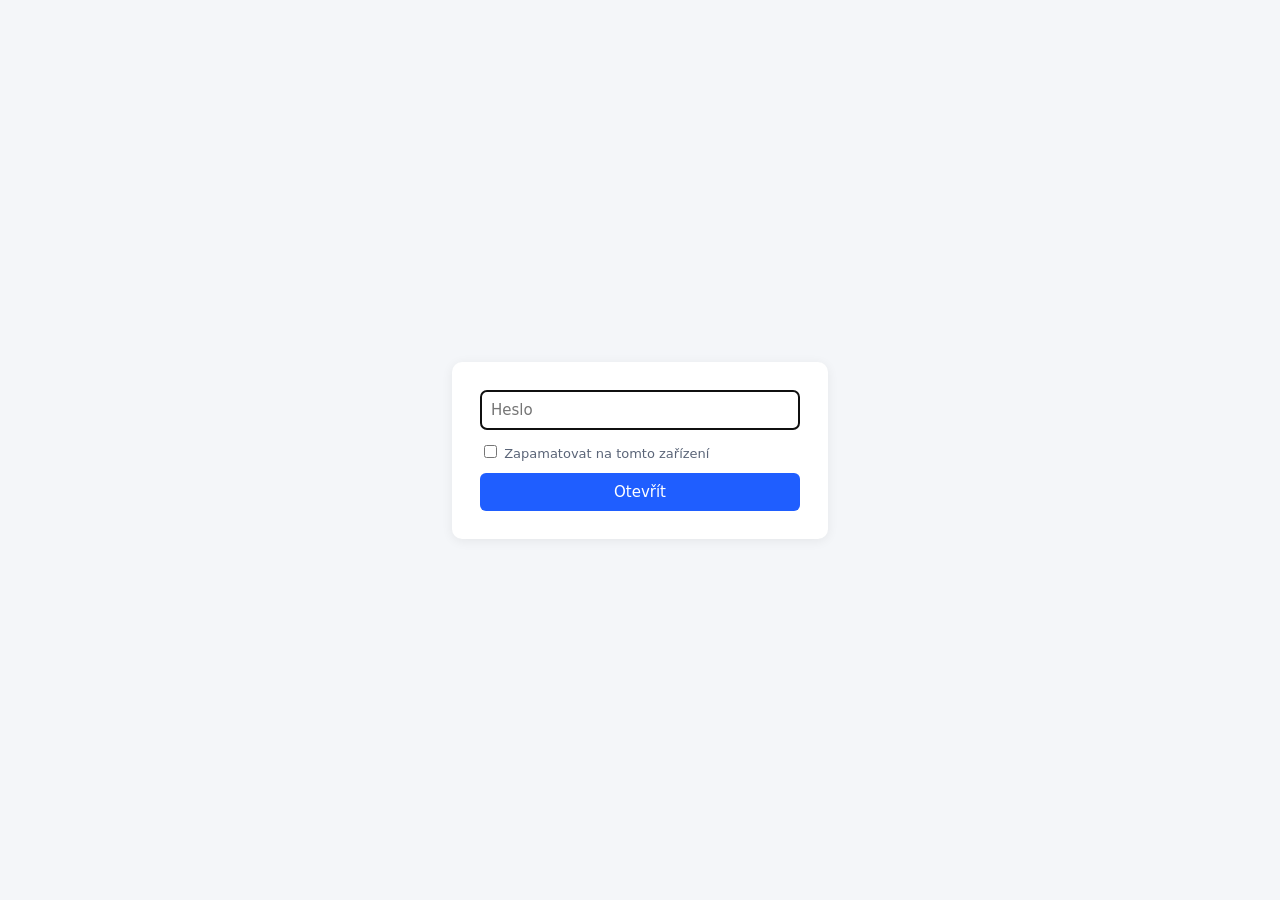
<file: index.html>
<!doctype html>
<html lang="cs" data-z="./" data-a="p">
<head>
<meta charset="utf-8">
<meta name="viewport" content="width=device-width, initial-scale=1">
<meta name="robots" content="noindex, nofollow, noarchive">
<meta name="referrer" content="no-referrer">
<meta http-equiv="Content-Security-Policy" content="default-src 'self'; script-src 'self' blob:; style-src 'self' 'unsafe-inline'; img-src 'self' data: https://tile.openstreetmap.org; connect-src 'self'; base-uri 'none'; form-action 'none'; object-src 'none'">
<title>Přihlášení</title>
<style>body.z{margin:0;min-height:100vh;display:grid;place-items:center;font:15px system-ui,sans-serif;background:#f4f6f9;color:#1d2433}
.z form{background:#fff;padding:28px;border-radius:10px;box-shadow:0 2px 12px #0001;display:grid;gap:12px;width:min(320px,90vw)}
.z input[type=password]{padding:10px;border:1px solid #c9d3e1;border-radius:6px;font:inherit}.z button{padding:10px;border:0;border-radius:6px;background:#1f5eff;color:#fff;font:inherit;cursor:pointer}
.z .ch{color:#c2410c;margin:0}.z label{font-size:13px;color:#5b6578}</style>
</head>
<body class="z">
<form id="f"><input id="h" type="password" autocomplete="current-password" placeholder="Heslo" required autofocus>
<label><input id="zap" type="checkbox"> Zapamatovat na tomto zařízení</label><button type="submit">Otevřít</button><p id="ch" class="ch" hidden></p></form>
<script src="z.js"></script>
</body>
</html>
</file>
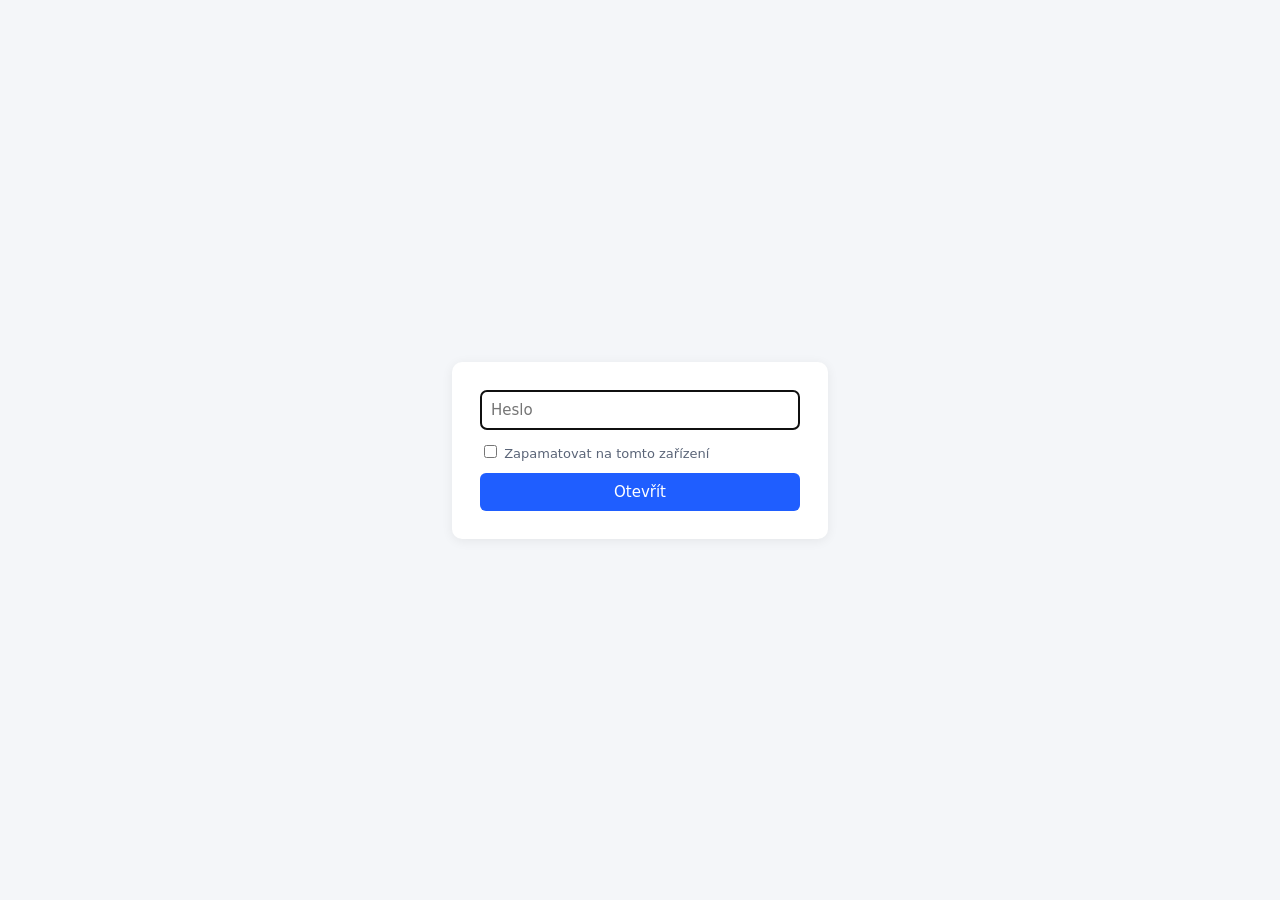
<file: o/index.html>
<!doctype html>
<html lang="cs" data-z="../" data-a="o">
<head>
<meta charset="utf-8">
<meta name="viewport" content="width=device-width, initial-scale=1">
<meta name="robots" content="noindex, nofollow, noarchive">
<meta name="referrer" content="no-referrer">
<meta http-equiv="Content-Security-Policy" content="default-src 'self'; script-src 'self' blob:; style-src 'self' 'unsafe-inline'; img-src 'self' data: https://tile.openstreetmap.org; connect-src 'self'; base-uri 'none'; form-action 'none'; object-src 'none'">
<title>Přihlášení</title>
<style>body.z{margin:0;min-height:100vh;display:grid;place-items:center;font:15px system-ui,sans-serif;background:#f4f6f9;color:#1d2433}
.z form{background:#fff;padding:28px;border-radius:10px;box-shadow:0 2px 12px #0001;display:grid;gap:12px;width:min(320px,90vw)}
.z input[type=password]{padding:10px;border:1px solid #c9d3e1;border-radius:6px;font:inherit}.z button{padding:10px;border:0;border-radius:6px;background:#1f5eff;color:#fff;font:inherit;cursor:pointer}
.z .ch{color:#c2410c;margin:0}.z label{font-size:13px;color:#5b6578}</style>
</head>
<body class="z">
<form id="f"><input id="h" type="password" autocomplete="current-password" placeholder="Heslo" required autofocus>
<label><input id="zap" type="checkbox"> Zapamatovat na tomto zařízení</label><button type="submit">Otevřít</button><p id="ch" class="ch" hidden></p></form>
<script src="../z.js"></script>
</body>
</html>
</file>
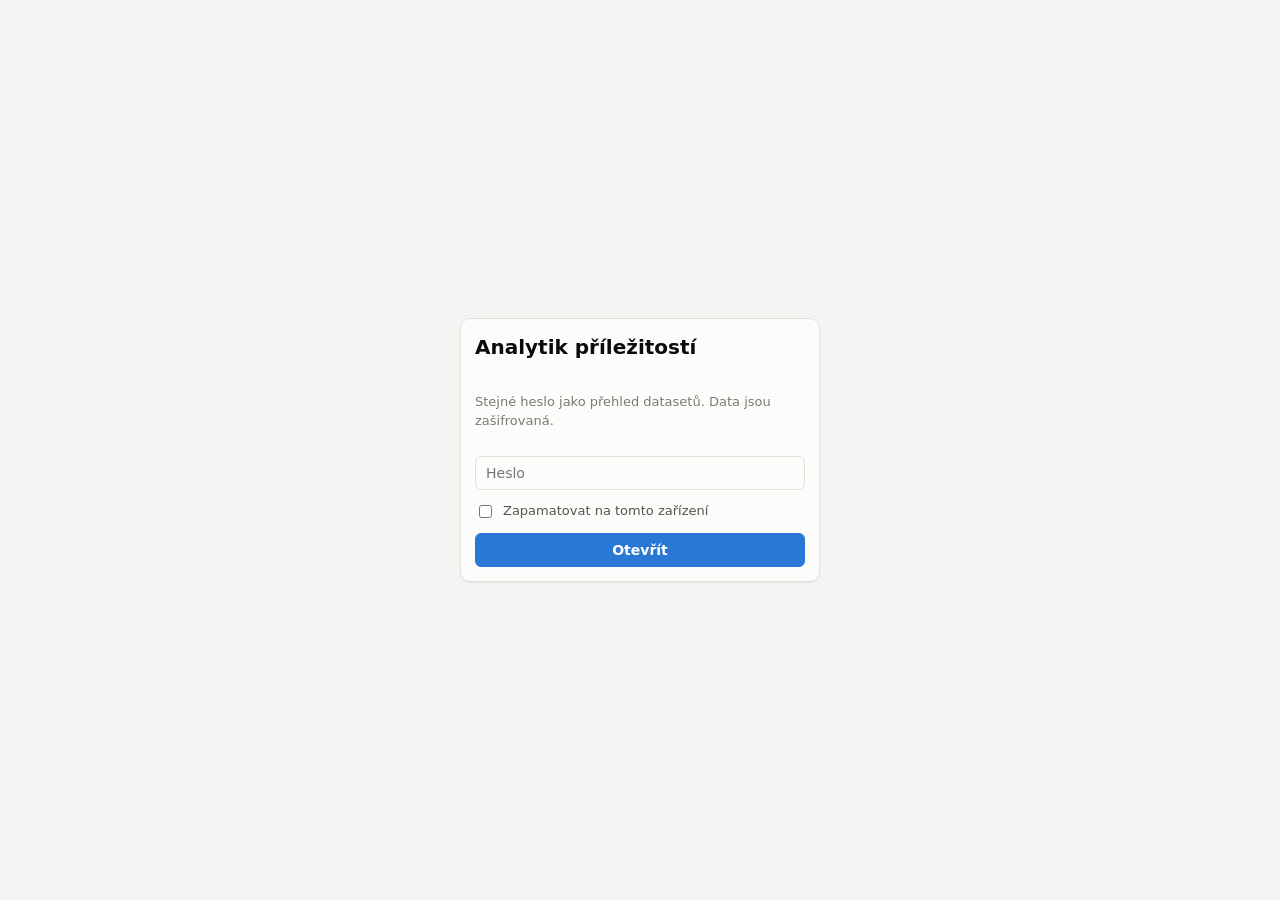
<file: obchod/index.html>
<!doctype html>
<html lang="cs">
<head>
<meta charset="utf-8">
<meta name="viewport" content="width=device-width, initial-scale=1">
<meta name="robots" content="noindex, nofollow">
<meta http-equiv="Content-Security-Policy" content="default-src 'self'; script-src 'self'; style-src 'self' 'unsafe-inline'; img-src 'self' data:; connect-src 'self'; base-uri 'none'; form-action 'none'">
<title>Analytik příležitostí</title>
<link rel="stylesheet" href="../styl.css">
<link rel="stylesheet" href="obchod.css">
</head>
<body>
<div id="zamek" class="zamek">
  <form id="prihlaseni" class="karta prihlaseni">
    <h1>Analytik příležitostí</h1>
    <p class="tlumene">Stejné heslo jako přehled datasetů. Data jsou zašifrovaná.</p>
    <input id="heslo" type="password" autocomplete="current-password" placeholder="Heslo" required>
    <label class="radek"><input id="pamatovat" type="checkbox"> Zapamatovat na tomto zařízení</label>
    <button type="submit">Otevřít</button>
    <p id="chyba" class="chyba" hidden></p>
  </form>
</div>

<div id="aplikace" hidden>
  <header class="hlavicka">
    <div class="nazev">Analytik příležitostí</div>
    <nav id="zalozky" class="zalozky" role="tablist">
      <button data-z="objevy" class="aktivni">Objevy</button>
      <button data-z="leady">Otevřené a chystané</button>
      <button data-z="ucty">Zákazníci</button>
      <button data-z="konkurence">Konkurence</button>
      <button data-z="cena">Nacenění</button>
      <button data-z="trhy">Trhy</button>
      <button data-z="pipeline">Sledované</button>
      <button data-z="nastaveni">Nastavení</button>
    </nav>
    <div class="vpravo"><a class="maly odkaz-tl" href="../">Přehled datasetů</a><span id="stari" class="tlumene"></span><button id="odhlasit" class="maly">Zamknout</button></div>
  </header>

  <main>
    <!-- OBJEVY -->
    <section id="z-objevy" class="zalozka">
      <p id="o-uvod" class="tlumene poznamka-nad"></p>
      <div id="o-dlazdice" class="dlazdice"></div>
      <div class="filtry">
        <input id="o-hledat" type="search" placeholder="Hledat (obec, obor, firma…)">
        <select id="o-kat"><option value="">všechny oblasti</option></select>
        <select id="o-typ"><option value="">všechny typy</option></select>
        <select id="o-kraj"><option value="">všechny kraje</option></select>
        <select id="o-razeni"><option value="kc">řadit podle Kč</option><option value="doklad">podle síly dokladu</option><option value="datum">od nejnovějších</option></select>
        <label><input type="checkbox" id="o-doklad"> skrýt malý vzorek</label>
        <button id="o-csv" class="maly">Stáhnout CSV</button>
        <span id="o-pocet" class="tlumene"></span>
      </div>
      <p class="tlumene poznamka-nad">Objevy hledá aplikace sama ve všech datech. U každého jsou jen naměřená fakta a jejich zdroj, bez předpovědí.
        „Doklad“ = velikost vzorku nebo počet nezávislých zdrojů (silný 20+ / 3 zdroje, střední 8+ / 2 zdroje, jinak malý). Kde je k dispozici historie, je označená „v datech dosud“.</p>
      <div id="o-seznam" class="objevy"></div>
      <p><button id="o-vice" class="maly" hidden></button></p>
    </section>

    <!-- PŘÍLEŽITOSTI -->
    <section id="z-leady" class="zalozka" hidden>
      <div class="filtry">
        <input id="l-hledat" type="search" placeholder="Hledat (název, zadavatel, obec)">
        <select id="l-typ"><option value="">všechny druhy</option></select>
        <select id="l-kraj"><option value="">všechny kraje</option></select>
        <select id="l-min"><option value="0">jakákoli hodnota</option><option value="100000">od 100 tis. Kč</option><option value="500000">od 0,5 mil. Kč</option><option value="2000000">od 2 mil. Kč</option><option value="10000000">od 10 mil. Kč</option></select>
        <label><input type="checkbox" id="l-moje" checked> jen moje obory</label>
        <label><input type="checkbox" id="l-skryt" checked> skrýt už zařazené</label>
        <button id="l-csv" class="maly">Stáhnout CSV</button>
        <span id="l-pocet" class="tlumene"></span>
      </div>
      <p class="tlumene poznamka-nad">Otevřené zakázky, stavby v řízení, signály z desek, firmy se signály a projekty z inzerce. „Srovnatelné ceny“ = medián vítězných cen stejného oboru (kraj, nebo celá ČR při méně než 5 případech), s počtem zakázek.</p>
      <div class="tabulka-obal"><table id="t-leady"></table></div>
    </section>

    <!-- PIPELINE -->
    <section id="z-pipeline" class="zalozka" hidden>
      <div id="p-dlazdice" class="dlazdice"></div>
      <div class="karta odsazeni"><h2>Připomínky a lhůty sledovaných</h2><div id="p-ukoly" class="seznam"></div></div>
      <div class="filtry">
        <select id="p-stav"><option value="">všechny stavy</option></select>
        <button id="p-csv" class="maly">Stáhnout CSV</button>
        <button id="p-ics" class="maly">Připomínky do kalendáře (.ics)</button>
        <button id="p-zaloha" class="maly">Záloha (soubor)</button>
        <label class="maly tl-soubor">Obnovit ze zálohy <input id="p-obnova" type="file" accept=".json,application/json" hidden></label>
        <span id="p-pocet" class="tlumene"></span>
      </div>
      <p class="tlumene poznamka-nad">Ukládá se jen v tomto prohlížeči. Pro jiné zařízení použijte zálohu a obnovení.</p>
      <div class="tabulka-obal"><table id="t-pipeline"></table></div>
    </section>

    <!-- ZÁKAZNÍCI -->
    <section id="z-ucty" class="zalozka" hidden>
      <div class="filtry">
        <input id="u-hledat" type="search" placeholder="Hledat zákazníka nebo IČO">
        <select id="u-kraj"><option value="">všechny kraje</option></select>
        <select id="u-typ"><option value="">všichni</option><option value="otevrene">s otevřenou zakázkou</option><option value="stavby">se stavbou v řízení</option><option value="opak">s opakovanou poptávkou</option></select>
        <span id="u-pocet" class="tlumene"></span>
      </div>
      <p class="tlumene poznamka-nad">Kdo kolik kupuje (registr smluv a zakázky), kdo mu dodává a co se u něj chystá. Bez nastavení oborů všechny obory.</p>
      <div class="tabulka-obal"><table id="t-ucty"></table></div>
    </section>

    <!-- KONKURENCE -->
    <section id="z-konkurence" class="zalozka" hidden>
      <div class="filtry">
        <input id="k-hledat" type="search" placeholder="Hledat firmu nebo IČO">
        <select id="k-kraj"><option value="">všechny kraje</option></select>
        <span id="k-pocet" class="tlumene"></span>
      </div>
      <p class="tlumene poznamka-nad">Dodavatelé: objem smluv, zákazníci, úspěšnost v soutěžích a o kolik se liší od druhé nabídky. Klik na firmu otevře kartu.</p>
      <div class="tabulka-obal"><table id="t-konkurence"></table></div>
    </section>

    <!-- NACENĚNÍ -->
    <section id="z-cena" class="zalozka" hidden>
      <div class="filtry">
        <input id="c-hledat" type="search" placeholder="Co naceňujete? (např. PD rekonstrukce školy, TDI chodník)">
        <select id="c-kat"><option value="">všechny obory</option></select>
        <select id="c-kraj"><option value="">celá ČR</option></select>
        <span id="c-pocet" class="tlumene"></span>
      </div>
      <div id="c-dlazdice" class="dlazdice"></div>
      <div class="karta odsazeni"><h2>Rozložení vítězných cen</h2><div id="c-graf" class="graf"></div></div>
      <div class="karta odsazeni"><h2>Srovnatelné zakázky a smlouvy</h2><div class="tabulka-obal nizka"><table id="t-cena"></table></div></div>
    </section>

    <!-- KDE VYDĚLAT -->
    <section id="z-trhy" class="zalozka" hidden>
      <p class="tlumene poznamka-nad">Velikost a dostupnost trhů z registru smluv a zakázek. Jen počty a částky, výklad je na tobě.</p>
      <div class="karta odsazeni"><h2>Trhy podle oboru a kraje (posledních 12 měsíců)</h2>
        <div class="filtry"><select id="m-kat"><option value="">všechny obory</option></select><label><input type="checkbox" id="m-moje" checked> jen moje obory</label></div>
        <div class="tabulka-obal nizka"><table id="t-trhy"></table></div></div>
      <div class="karta odsazeni"><h2>Opakující se poptávky (stejný zadavatel, podobná věc znovu)</h2>
        <p class="tlumene">Kandidáti na rámcovou smlouvu nebo standardizovaný produkt.</p>
        <div class="tabulka-obal nizka"><table id="t-opak"></table></div></div>
      <div class="mrizka2">
        <div class="karta"><h2>Co se shání víc, než nabízí (inzerce projektů)</h2><div class="tabulka-obal nizka"><table id="t-poptavka"></table></div></div>
        <div class="karta"><h2>Kde přichází jediná nabídka</h2><div class="tabulka-obal nizka"><table id="t-mezery"></table></div></div>
      </div>
    </section>

    <!-- NASTAVENÍ -->
    <section id="z-nastaveni" class="zalozka" hidden>
      <div class="mrizka2">
        <div class="karta">
          <h2>Zúžit na obory</h2>
          <div id="n-obory" class="volby"></div>
          <h2 class="mezera">Zúžit na kraje</h2>
          <div id="n-kraje" class="volby"></div>
          <h2 class="mezera">Vlastní firma (nepovinné)</h2>
          <p class="tlumene">IČO vlastní firmy se nepočítá mezi dodavatele a konkurenty.</p>
          <input id="n-ico" inputmode="numeric" maxlength="8" placeholder="IČO">
        </div>
        <div class="karta">
          <h2>Nastavení je nepovinné</h2>
          <p class="tlumene">Bez vybraných oborů a krajů aplikace hledá ve všech datech. Výběr jen zúží objevy a seznamy. Ukládá se jen v tomto prohlížeči.</p>
        </div>
      </div>
    </section>
  </main>

  <aside id="panel" class="panel" hidden>
    <button id="panel-zavrit" class="maly panel-zavrit" aria-label="Zavřít">Zavřít ✕</button>
    <div id="panel-obsah"></div>
  </aside>
</div>
<script src="obchod.js"></script>
</body>
</html>
</file>
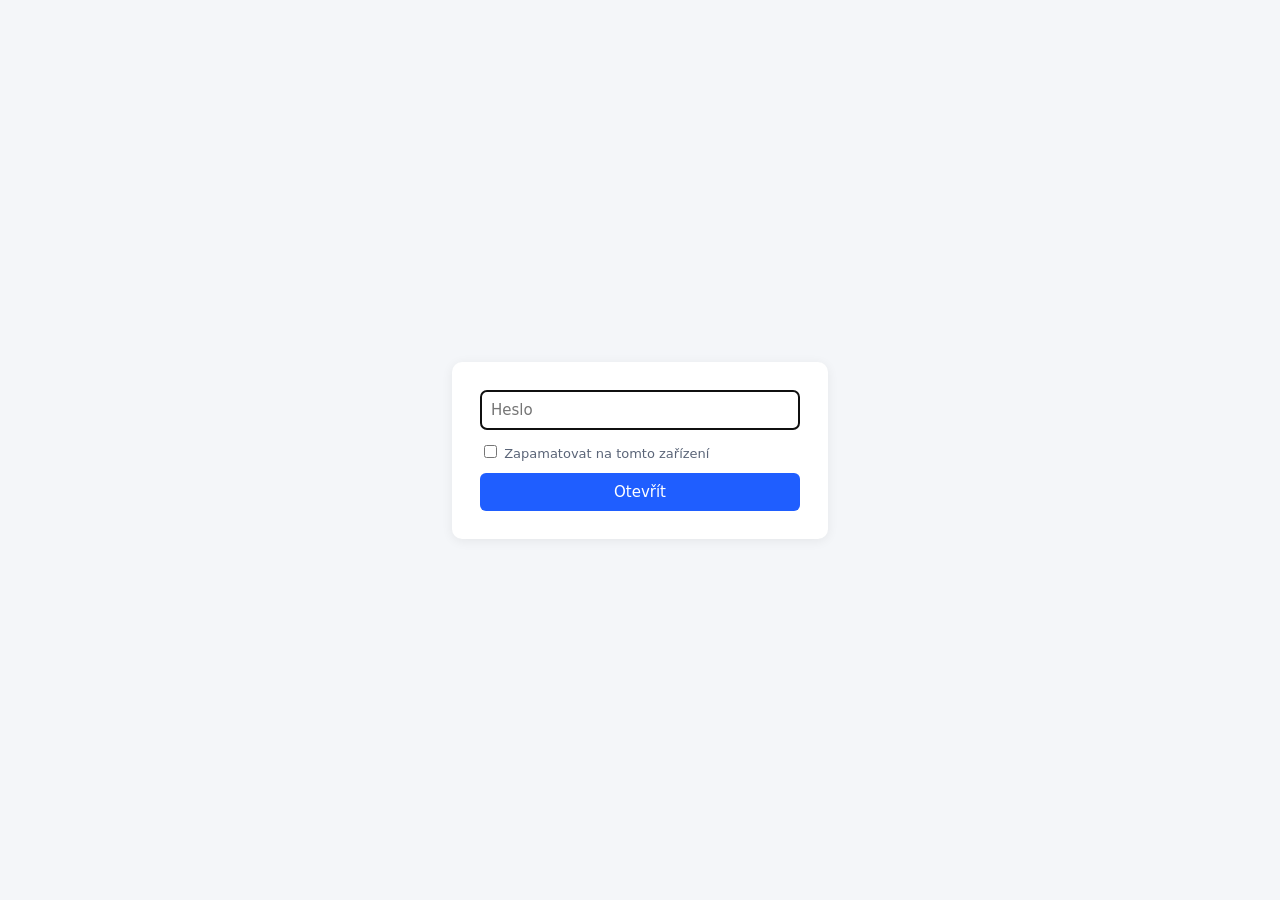
<file: r/index.html>
<!doctype html>
<html lang="cs" data-z="../" data-a="r">
<head>
<meta charset="utf-8">
<meta name="viewport" content="width=device-width, initial-scale=1">
<meta name="robots" content="noindex, nofollow, noarchive">
<meta name="referrer" content="no-referrer">
<meta http-equiv="Content-Security-Policy" content="default-src 'self'; script-src 'self' blob:; style-src 'self' 'unsafe-inline'; img-src 'self' data: https://tile.openstreetmap.org; connect-src 'self'; base-uri 'none'; form-action 'none'; object-src 'none'">
<title>Přihlášení</title>
<style>body.z{margin:0;min-height:100vh;display:grid;place-items:center;font:15px system-ui,sans-serif;background:#f4f6f9;color:#1d2433}
.z form{background:#fff;padding:28px;border-radius:10px;box-shadow:0 2px 12px #0001;display:grid;gap:12px;width:min(320px,90vw)}
.z input[type=password]{padding:10px;border:1px solid #c9d3e1;border-radius:6px;font:inherit}.z button{padding:10px;border:0;border-radius:6px;background:#1f5eff;color:#fff;font:inherit;cursor:pointer}
.z .ch{color:#c2410c;margin:0}.z label{font-size:13px;color:#5b6578}</style>
</head>
<body class="z">
<form id="f"><input id="h" type="password" autocomplete="current-password" placeholder="Heslo" required autofocus>
<label><input id="zap" type="checkbox"> Zapamatovat na tomto zařízení</label><button type="submit">Otevřít</button><p id="ch" class="ch" hidden></p></form>
<script src="../z.js"></script>
</body>
</html>
</file>
<file: styl.css>
:root {
  --pozadi: #f4f4f2; --plocha: #fcfcfb; --text: #0b0b0b; --text2: #55554f; --tlum: #7a7a73;
  --cara: #e2e2dd; --mrizka: #ececE8; --akcent: #2a78d6;
  --s1: #2a78d6; --s2: #eb6834; --s3: #1baf7a; --s4: #eda100; --s5: #e87ba4; --s6: #7b61d1; --s7: #1a9fb5; --chyba: #c62828;
  --stin: 0 1px 2px rgba(0,0,0,.06);
  color-scheme: light;
}
@media (prefers-color-scheme: dark) {
  :root:not([data-theme="light"]) {
    --pozadi: #121211; --plocha: #1a1a19; --text: #f0efec; --text2: #bdbcb6; --tlum: #8e8d87;
    --cara: #2f2f2c; --mrizka: #262624; --akcent: #3987e5;
    --s1: #3987e5; --s2: #d95926; --s3: #199e70; --s4: #c98500; --s5: #d55181; --s6: #9580e3; --s7: #2bb3c9; --chyba: #ef5350; --stin: none;
    color-scheme: dark;
  }
}
:root[data-theme="dark"] {
  --pozadi: #121211; --plocha: #1a1a19; --text: #f0efec; --text2: #bdbcb6; --tlum: #8e8d87;
  --cara: #2f2f2c; --mrizka: #262624; --akcent: #3987e5;
  --s1: #3987e5; --s2: #d95926; --s3: #199e70; --s4: #c98500; --s5: #d55181; --s6: #9580e3; --s7: #2bb3c9; --chyba: #ef5350; --stin: none;
  color-scheme: dark;
}

* { box-sizing: border-box; }
html, body { margin: 0; }
body { background: var(--pozadi); color: var(--text); font: 14px/1.45 system-ui, -apple-system, "Segoe UI", Roboto, sans-serif; }
a { color: var(--akcent); }
h1 { font-size: 20px; margin: 0 0 6px; }
h2 { font-size: 14px; font-weight: 600; margin: 0 0 10px; color: var(--text2); }
.tlumene { color: var(--tlum); font-size: 13px; }
.chyba { color: var(--chyba); }
[hidden] { display: none !important; }

button, input, select {
  font: inherit; color: var(--text); background: var(--plocha);
  border: 1px solid var(--cara); border-radius: 6px; padding: 6px 10px;
}
button { cursor: pointer; }
button:hover { border-color: var(--akcent); }
button[type=submit] { background: var(--akcent); border-color: var(--akcent); color: #fff; font-weight: 600; }
.maly { padding: 4px 8px; font-size: 13px; }
input[type=checkbox] { padding: 0; accent-color: var(--akcent); }

/* zámek */
.zamek { min-height: 100vh; display: grid; place-items: center; padding: 16px; }
.prihlaseni { width: 100%; max-width: 360px; display: grid; gap: 12px; }
.radek { display: flex; gap: 8px; align-items: center; font-size: 13px; color: var(--text2); }

/* rám */
.hlavicka {
  position: sticky; top: 0; z-index: 1000; background: var(--plocha); border-bottom: 1px solid var(--cara);
  display: flex; align-items: center; gap: 16px; padding: 8px 16px; flex-wrap: wrap;
}
.nazev { font-weight: 700; }
.zalozky { display: flex; gap: 2px; overflow-x: auto; order: 3; flex-basis: 100%; min-width: 0; margin: 0 -6px; }
.zalozky button { border: 0; background: none; border-radius: 6px; white-space: nowrap; color: var(--text2); }
.zalozky button.aktivni { background: var(--pozadi); color: var(--text); font-weight: 600; }
.vpravo { display: flex; gap: 10px; align-items: center; margin-left: auto; }
main { padding: 16px; max-width: 1500px; margin: 0 auto; }

.karta { background: var(--plocha); border: 1px solid var(--cara); border-radius: 10px; padding: 14px; box-shadow: var(--stin); min-width: 0; }
.mrizka2 { display: grid; grid-template-columns: 1fr 1fr; gap: 16px; margin-bottom: 16px; }
@media (max-width: 900px) { .mrizka2 { grid-template-columns: 1fr; } }

.dlazdice { display: grid; grid-template-columns: repeat(auto-fill, minmax(170px, 1fr)); gap: 12px; margin-bottom: 16px; }
.dlazdice .karta { padding: 12px 14px; }
.dl-cislo { font-size: 26px; font-weight: 700; font-variant-numeric: tabular-nums; }
.dl-popis { color: var(--text2); font-size: 13px; }
.dl-pod { color: var(--tlum); font-size: 12px; }

/* grafy */
.graf { width: 100%; }
.graf svg { display: block; width: 100%; height: auto; overflow: visible; }
.graf text { fill: var(--tlum); font-size: 11px; }
.graf .osa { stroke: var(--cara); }
.graf .mriz { stroke: var(--mrizka); }
.graf .sl { fill: var(--s1); }
.graf .sl:hover, .graf .sl.hover { opacity: .8; }
.graf .hodnota { fill: var(--text2); }
.tooltip {
  position: fixed; z-index: 2000; pointer-events: none; background: var(--plocha); color: var(--text);
  border: 1px solid var(--cara); border-radius: 6px; padding: 6px 8px; font-size: 12px; box-shadow: 0 2px 8px rgba(0,0,0,.15);
}

/* seznamy */
.seznam { display: grid; gap: 6px; max-height: 420px; overflow: auto; }
.polozka { display: grid; grid-template-columns: auto 1fr; gap: 2px 8px; padding: 6px 0; border-bottom: 1px solid var(--cara); }
.polozka:last-child { border-bottom: 0; }
.polozka .meta { grid-column: 2; color: var(--tlum); font-size: 12px; }

.stitek { display: inline-block; font-size: 11px; padding: 1px 6px; border-radius: 10px; background: var(--pozadi); border: 1px solid var(--cara); color: var(--text2); white-space: nowrap; }
.stitek.ok { border-color: var(--s3); }
.tecka { display: inline-block; width: 10px; height: 10px; border-radius: 50%; vertical-align: -1px; }
.tecka.s1 { background: var(--s1); } .tecka.s2 { background: var(--s2); } .tecka.s3 { background: var(--s3); }

/* filtry + tabulky */
.filtry { display: flex; flex-wrap: wrap; gap: 8px; align-items: center; margin-bottom: 12px; }
.filtry label { display: flex; gap: 6px; align-items: center; font-size: 13px; }
.filtry input[type=search] { min-width: 240px; flex: 1; max-width: 420px; }
@media (max-width: 600px) { .filtry input[type=search] { min-width: 0; flex: 1 1 100%; max-width: none; } }

.tabulka-obal { overflow: auto; max-height: calc(100vh - 190px); background: var(--plocha); border: 1px solid var(--cara); border-radius: 10px; }
.karta .tabulka-obal { border: 0; max-height: none; }
table { border-collapse: collapse; width: 100%; font-size: 13px; }
th, td { text-align: left; padding: 6px 10px; border-bottom: 1px solid var(--cara); vertical-align: top; }
th { position: sticky; top: 0; background: var(--plocha); color: var(--text2); font-weight: 600; cursor: pointer; white-space: nowrap; user-select: none; }
th.cis, td.cis { text-align: right; font-variant-numeric: tabular-nums; white-space: nowrap; }
td.nazev-bunka { min-width: 260px; max-width: 520px; }
tbody tr:hover { background: var(--pozadi); }
.vice { text-align: center; padding: 10px; }

/* mapa */
.mapa { height: calc(100vh - 210px); min-height: 420px; border-radius: 10px; border: 1px solid var(--cara); }
.poznamka { margin: 6px 0 0; }
.leaflet-popup-content { font: 13px/1.4 system-ui, sans-serif; max-height: 320px; overflow: auto; min-width: 240px; }
.leaflet-popup-content h3 { margin: 0 0 6px; font-size: 14px; }
.leaflet-popup-content .pp { padding: 4px 0; border-top: 1px solid #e5e5e0; }
.znacka { border-radius: 50%; border: 2px solid var(--plocha); width: 14px !important; height: 14px !important; margin: -7px 0 0 -7px !important; }
.znacka.s1 { background: var(--s1); } .znacka.s2 { background: var(--s2); } .znacka.s3 { background: var(--s3); }
.shluk { border-radius: 50%; color: #fff; font-weight: 700; font-size: 12px; display: grid; place-items: center; border: 2px solid var(--plocha); }
.shluk.s1 { background: var(--s1); } .shluk.s2 { background: var(--s2); } .shluk.s3 { background: var(--s3); }
.leaflet-container { background: var(--pozadi); }
:root[data-tmava] .leaflet-tile-pane { filter: invert(1) hue-rotate(180deg) brightness(.85) contrast(.9); }

/* rozšíření */
.tecka.s4 { background: var(--s4); border-radius: 2px; } .tecka.s5 { background: var(--s5); border-radius: 1px; transform: rotate(45deg) scale(.85); }
.znacka.s4 { background: var(--s4); border-radius: 3px; } .znacka.s5 { background: var(--s5); border-radius: 2px; transform: rotate(45deg); }
.shluk.s4 { background: var(--s4); border-radius: 6px; } .shluk.s5 { background: var(--s5); border-radius: 6px; }
.odsazeni { margin-bottom: 16px; }
.nizka { max-height: 420px !important; }
.poznamka-nad { margin: -4px 0 10px; }
.body-zast { margin-top: 4px; font-size: 12px; color: var(--text2); border-left: 2px solid var(--cara); padding-left: 8px; }
.cinnost-volba { display: flex; gap: 6px; align-items: center; font-size: 13px; color: var(--text2); }
.cinnost-volba select { max-width: 220px; }
tr.mesic td { background: var(--pozadi); font-weight: 600; text-transform: capitalize; }
.panel {
  position: fixed; top: 0; right: 0; bottom: 0; width: min(560px, 100vw); z-index: 1500; overflow-y: auto;
  background: var(--plocha); border-left: 1px solid var(--cara); box-shadow: -4px 0 18px rgba(0,0,0,.12); padding: 16px 18px 40px;
}
.panel h2 { font-size: 17px; color: var(--text); margin: 0 90px 4px 0; }
.panel h3 { font-size: 14px; margin: 18px 0 6px; }
.panel .pp { padding: 5px 0; border-bottom: 1px solid var(--cara); font-size: 13px; }
.panel-zavrit { position: sticky; top: 0; float: right; z-index: 2; }
table.info { width: 100%; font-size: 13px; }
table.info th { position: static; width: 40%; color: var(--text2); font-weight: 500; cursor: default; white-space: normal; }
table.info td, table.info th { padding: 4px 6px; }
.osa-cas { list-style: none; padding: 0 0 0 14px; margin: 0; border-left: 2px solid var(--cara); }
.osa-cas li { position: relative; padding: 3px 0 3px 6px; font-size: 13px; }
.osa-cas li::before { content: ""; position: absolute; left: -20px; top: 8px; width: 10px; height: 10px; border-radius: 50%; background: var(--akcent); }
.osa-cas li.budouci::before { background: var(--plocha); border: 2px solid var(--akcent); width: 6px; height: 6px; }
.osa-datum { display: inline-block; min-width: 90px; color: var(--text2); font-variant-numeric: tabular-nums; }
@media (max-width: 900px) { .cinnost-volba { order: 3; width: 100%; } .cinnost-volba select { max-width: none; flex: 1; } }
.mezinadpis { font-size: 13px; margin: 0 0 8px; color: var(--text2); }
.stitek.varovani { background: color-mix(in srgb, var(--chyba) 14%, transparent); color: var(--chyba); }
.varovani-text { border-left: 3px solid var(--chyba); padding: 6px 10px; background: color-mix(in srgb, var(--chyba) 8%, transparent); border-radius: 4px; }

/* dlouhé položky v rozbalovacích seznamech nesmí na mobilu rozšířit stránku */
select { max-width: 100%; text-overflow: ellipsis; }
.filtry select { min-width: 0; }

/* vrstvy EIA + projekty (s6) a vodní elektrárny (s7) */
.tecka.s6, .znacka.s6, .shluk.s6 { background: var(--s6); }
.tecka.s7, .znacka.s7, .shluk.s7 { background: var(--s7); }
.tecka.s7 { border-radius: 50% 50% 50% 0; }
.znacka.s7 { border-radius: 50% 50% 50% 0; }

/* přehledy botů (markdown) */
.md { font-size: 13px; }
.md details { border-top: 1px solid var(--cara); padding: 8px 0; }
.md summary { cursor: pointer; font-weight: 600; }
.md h3 { font-size: 14px; margin: 14px 0 6px; }
.md h4 { font-size: 13px; margin: 12px 0 4px; color: var(--text2); }
.md table { margin: 6px 0 10px; }
.md .tabulka-obal { max-height: 360px; }
.odkaz-obchod { text-decoration: none; border: 1px solid var(--cara); border-radius: 6px; padding: 4px 8px; color: var(--text2); white-space: nowrap; }
</file>
<file: obchod/obchod.css>
/* Obchodní aplikace – doplňky ke společnému styl.css */
.mezera { margin-top: 18px; }
.odkaz-tl { text-decoration: none; border: 1px solid var(--cara); border-radius: 6px; padding: 4px 8px; color: var(--text2); }
.tl-soubor { border: 1px solid var(--cara); border-radius: 6px; cursor: pointer; }
.volby { display: flex; flex-wrap: wrap; gap: 6px 14px; }
.volby label { display: flex; gap: 6px; align-items: center; font-size: 13px; }
.skore { display: inline-flex; align-items: center; gap: 6px; font-variant-numeric: tabular-nums; font-weight: 700; }
.skore-pruh { display: inline-flex; width: 64px; height: 8px; border-radius: 4px; overflow: hidden; background: var(--mrizka); }
.skore-pruh i { display: block; height: 100%; }
.sk-h { background: var(--s1); } .sk-n { background: var(--s2); } .sk-k { background: var(--s3); } .sk-s { background: var(--s4); } .sk-c { background: var(--s5); }
.legenda-skore { display: flex; flex-wrap: wrap; gap: 4px 12px; font-size: 12px; color: var(--text2); }
.legenda-skore i { display: inline-block; width: 10px; height: 10px; border-radius: 2px; vertical-align: -1px; margin-right: 4px; }
.lead-akce select, .lead-akce button { padding: 3px 6px; font-size: 12px; }
.stitek.horko { border-color: var(--s2); color: var(--s2); }
.stitek.stav-vyhra { border-color: var(--s3); color: var(--s3); }
.stitek.stav-prohra { border-color: var(--chyba); color: var(--chyba); }
.pp-radek { display: grid; grid-template-columns: 1fr auto; gap: 8px; }
.pruh { height: 6px; background: var(--s1); border-radius: 3px; }
.vyber-pole { display: grid; gap: 8px; }
.vyber-pole label { display: grid; grid-template-columns: 150px 1fr 32px; gap: 8px; align-items: center; font-size: 13px; }
textarea.poznamka { width: 100%; min-height: 70px; font: inherit; color: var(--text); background: var(--plocha); border: 1px solid var(--cara); border-radius: 6px; padding: 6px; }
@media (max-width: 600px) { .vyber-pole label { grid-template-columns: 1fr 1fr 28px; } }
.polozka .stitek { align-self: start; justify-self: start; }
.odkaz-tl { white-space: nowrap; }
.objevy { display: grid; grid-template-columns: repeat(auto-fill, minmax(340px, 1fr)); gap: 12px; }
.objev { background: var(--plocha); border: 1px solid var(--cara); border-left: 4px solid var(--cara); border-radius: 8px; padding: 10px 12px; min-width: 0; }
.objev.doklad-s { border-left-color: var(--s3); } .objev.doklad-m { border-left-color: var(--s4); }
.objev-hlava { display: flex; flex-wrap: wrap; gap: 6px; align-items: center; font-size: 12px; }
.objev-hlava .doklad { margin-left: auto; color: var(--text2); }
.objev-nazev { margin: 6px 0 2px; font-weight: 600; overflow-wrap: anywhere; }
.objev-cislo { font-size: 18px; font-weight: 700; font-variant-numeric: tabular-nums; }
.objev-cislo .tlumene { font-size: 12px; font-weight: 400; }
ul.fakta { margin: 6px 0 0; padding-left: 18px; font-size: 13px; color: var(--text2); }
ul.fakta li { margin: 2px 0; overflow-wrap: anywhere; }
.dl-tl { text-align: left; cursor: pointer; font: inherit; color: inherit; }
.dl-tl.vybrano { outline: 2px solid var(--s1); }
@media (max-width: 600px) { .objevy { grid-template-columns: 1fr; } }
</file>
